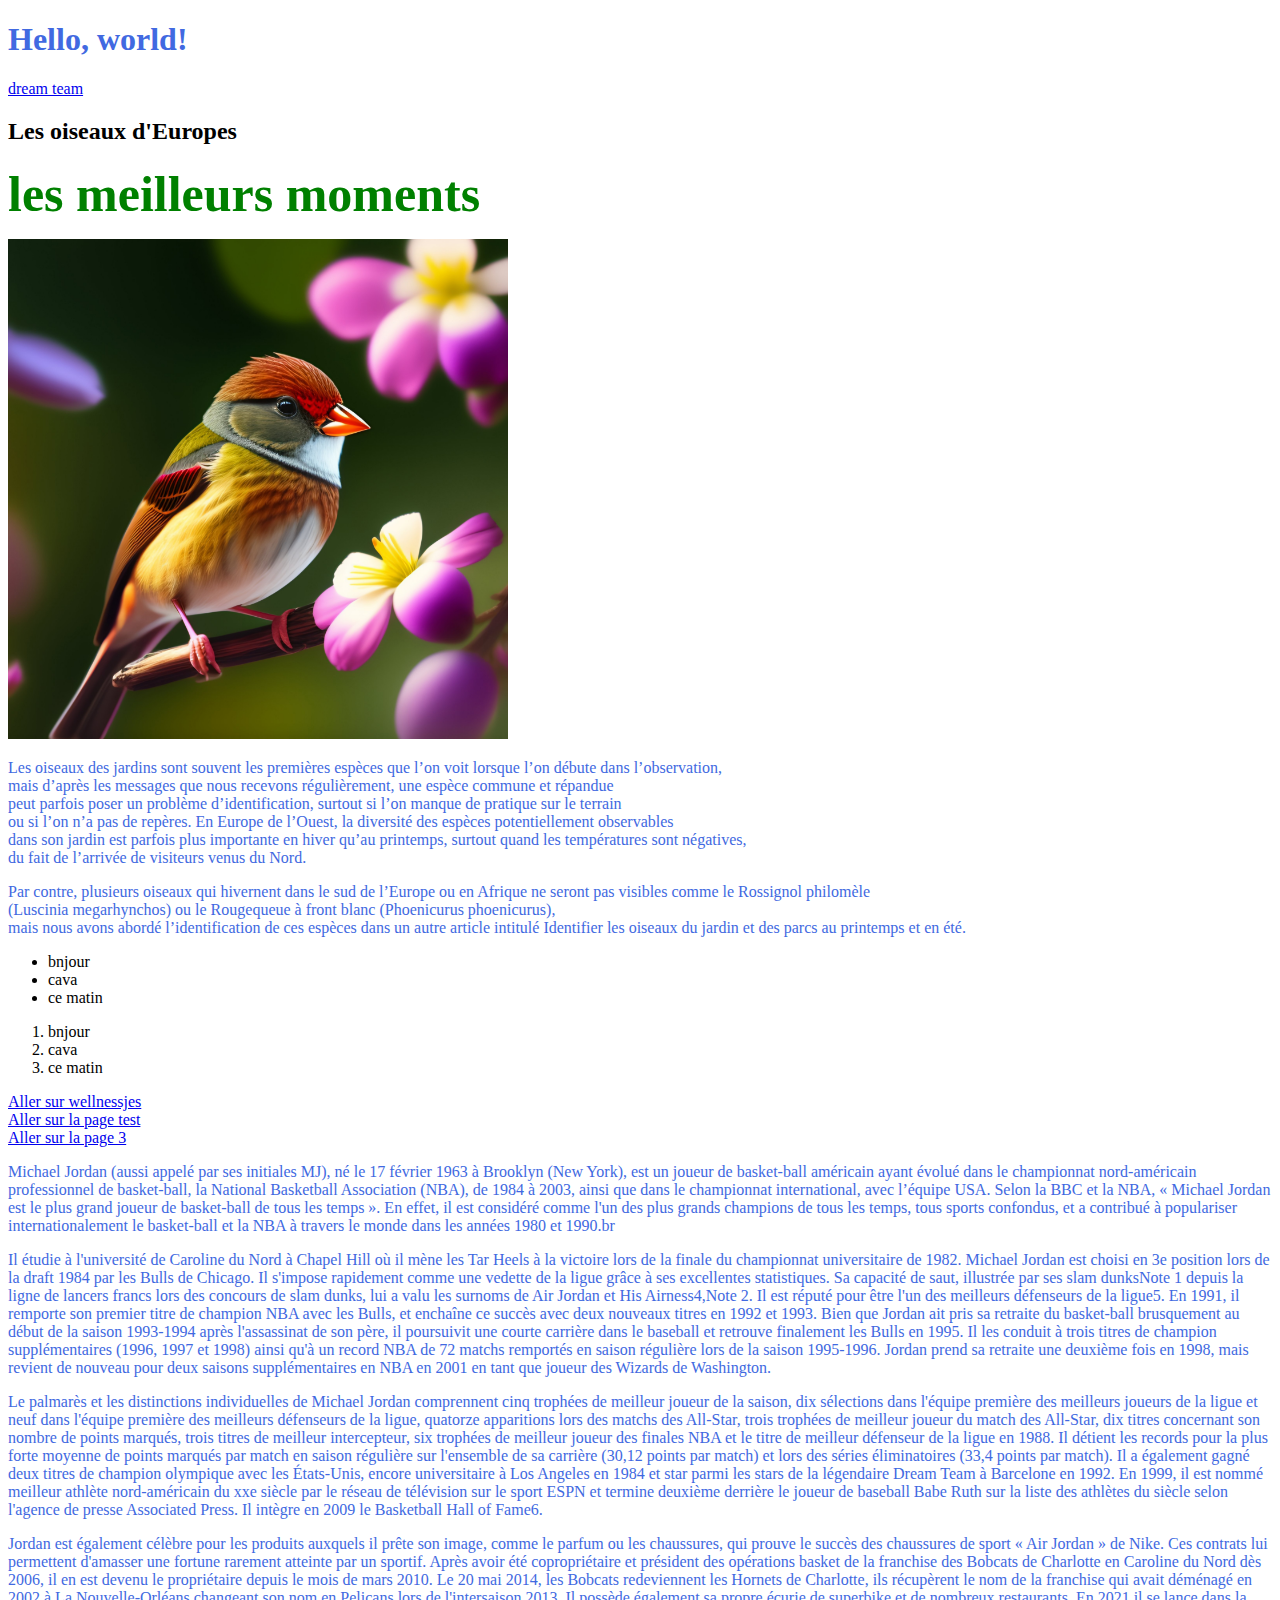
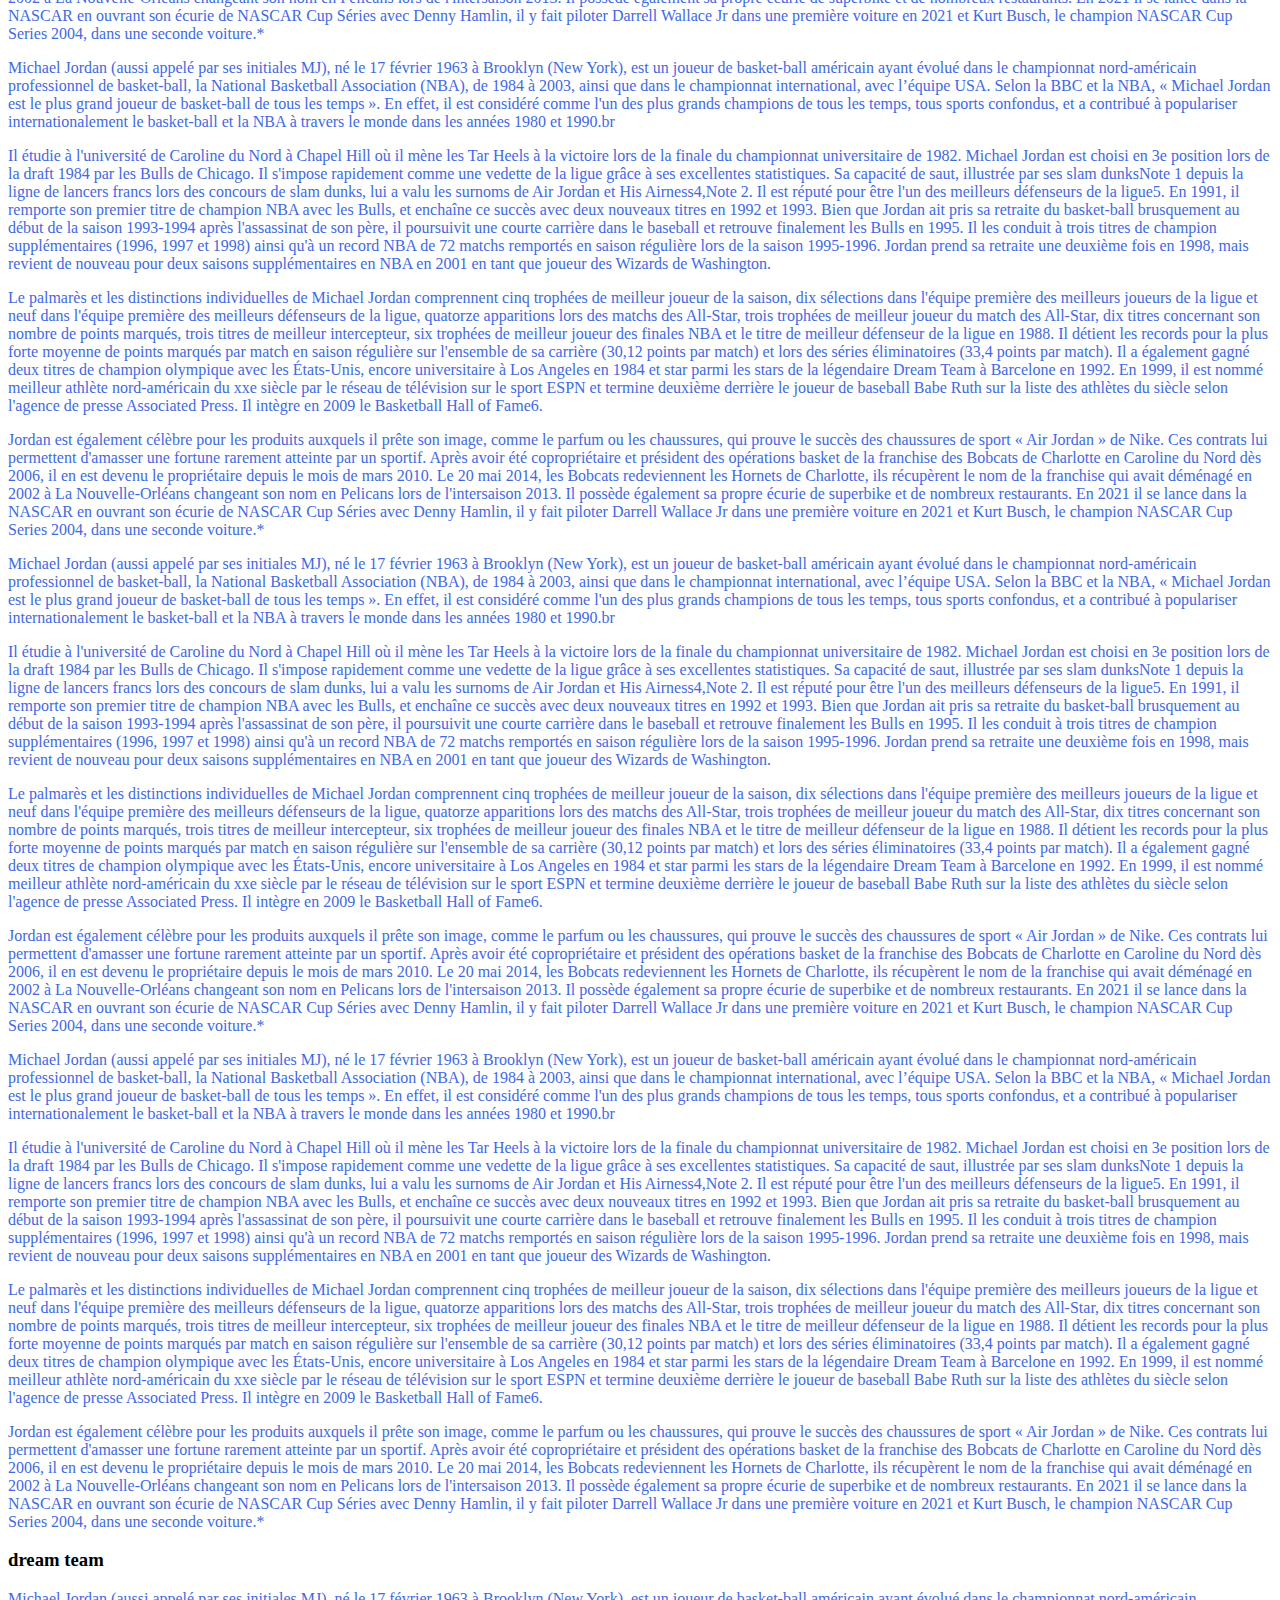
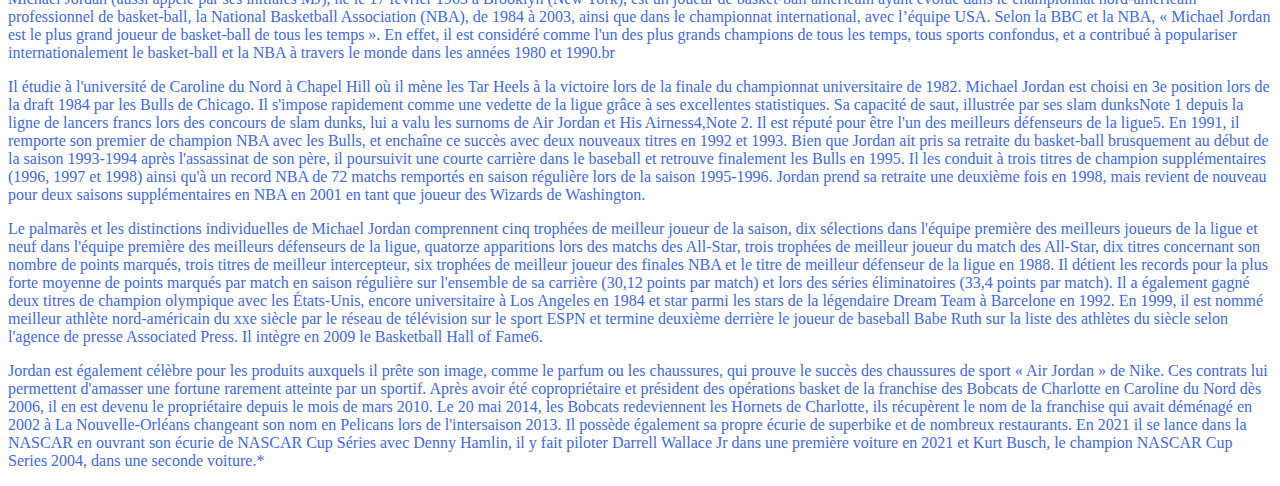
<file: index.html>
<!doctype html>
<html lang="en">
  <head>
    <meta charset="utf-8">
    <meta name="viewport" content="width=device-width, initial-scale=1">
    <title>Page index</title>
    <link rel="stylesheet" href="style.css">
  </head>
  <body>
    <h1>Hello, world!</h1>
    <a href="#dream-team">dream team</a>
    <h2>Les oiseaux d'Europes</h2>
    <span><strong>les meilleurs moments</strong></span>
    
    <p>
      <img src="IMAGE/OISEAU.jpg" alt="oiseau en couleur" style="height: 500px; width: 500px;" title="oiseau en couleur" />
    </p>
    <p>Les oiseaux des jardins sont souvent les premières espèces que l’on voit lorsque l’on débute dans l’observation,<br> mais d’après les messages que nous recevons régulièrement, une espèce commune et répandue <br> peut parfois poser un problème d’identification, surtout si l’on manque de pratique sur le terrain<br> ou si l’on n’a pas de repères. En Europe de l’Ouest, la diversité des espèces potentiellement observables<br> dans son jardin est parfois plus importante en hiver qu’au printemps, surtout quand les températures sont négatives,<br> du fait de l’arrivée de visiteurs venus du Nord. </p>
    <p>Par contre, plusieurs oiseaux qui hivernent dans le sud de l’Europe ou en Afrique ne seront pas visibles comme le Rossignol philomèle<br> (Luscinia megarhynchos) ou  le Rougequeue à front blanc (Phoenicurus phoenicurus),<br> mais nous avons abordé l’identification de ces espèces dans un autre article intitulé Identifier les oiseaux du jardin et des parcs au printemps et en été.</p>
    <ul>
        <li>bnjour</li>
        <li>cava</li>
        <li>ce matin</li>
    </ul>
    <ol>
        <li>bnjour</li>
        <li>cava</li>
        <li>ce matin</li>
    </ol>
    <a href="https://wellnessjes-demo.vercel.app/">Aller sur wellnessjes</a><br>
    <a href="test.html">Aller sur la page test</a><br>
    <a href="CONTENU/page3.html">Aller sur la page 3</a><br>
   <p> Michael Jordan (aussi appelé par ses initiales MJ), né le 17 février 1963 à Brooklyn (New York), est un joueur de basket-ball américain ayant évolué dans le championnat nord-américain professionnel de basket-ball, la National Basketball Association (NBA), de 1984 à 2003, ainsi que dans le championnat international, avec l’équipe USA. Selon la BBC et la NBA, « Michael Jordan est le plus grand joueur de basket-ball de tous les temps ». En effet, il est considéré comme l'un des plus grands champions de tous les temps, tous sports confondus, et a contribué à populariser internationalement le basket-ball et la NBA à travers le monde dans les années 1980 et 1990.br</p> 

<p>Il étudie à l'université de Caroline du Nord à Chapel Hill où il mène les Tar Heels à la victoire lors de la finale du championnat universitaire de 1982. Michael Jordan est choisi en 3e position lors de la draft 1984 par les Bulls de Chicago. Il s'impose rapidement comme une vedette de la ligue grâce à ses excellentes statistiques. Sa capacité de saut, illustrée par ses slam dunksNote 1 depuis la ligne de lancers francs lors des concours de slam dunks, lui a valu les surnoms de Air Jordan et His Airness4,Note 2. Il est réputé pour être l'un des meilleurs défenseurs de la ligue5. En 1991, il remporte son premier titre de champion NBA avec les Bulls, et enchaîne ce succès avec deux nouveaux titres en 1992 et 1993. Bien que Jordan ait pris sa retraite du basket-ball brusquement au début de la saison 1993-1994 après l'assassinat de son père, il poursuivit une courte carrière dans le baseball et retrouve finalement les Bulls en 1995. Il les conduit à trois titres de champion supplémentaires (1996, 1997 et 1998) ainsi qu'à un record NBA de 72 matchs remportés en saison régulière lors de la saison 1995-1996. Jordan prend sa retraite une deuxième fois en 1998, mais revient de nouveau pour deux saisons supplémentaires en NBA en 2001 en tant que joueur des Wizards de Washington.</p>

<p>Le palmarès et les distinctions individuelles de Michael Jordan comprennent cinq trophées de meilleur joueur de la saison, dix sélections dans l'équipe première des meilleurs joueurs de la ligue et neuf dans l'équipe première des meilleurs défenseurs de la ligue, quatorze apparitions lors des matchs des All-Star, trois trophées de meilleur joueur du match des All-Star, dix titres concernant son nombre de points marqués, trois titres de meilleur intercepteur, six trophées de meilleur joueur des finales NBA et le titre de meilleur défenseur de la ligue en 1988. Il détient les records pour la plus forte moyenne de points marqués par match en saison régulière sur l'ensemble de sa carrière (30,12 points par match) et lors des séries éliminatoires (33,4 points par match). Il a également gagné deux titres de champion olympique avec les États-Unis, encore universitaire à Los Angeles en 1984 et star parmi les stars de la légendaire Dream Team à Barcelone en 1992. En 1999, il est nommé meilleur athlète nord-américain du xxe siècle par le réseau de télévision sur le sport ESPN et termine deuxième derrière le joueur de baseball Babe Ruth sur la liste des athlètes du siècle selon l'agence de presse Associated Press. Il intègre en 2009 le Basketball Hall of Fame6.</p>

<p>Jordan est également célèbre pour les produits auxquels il prête son image, comme le parfum ou les chaussures, qui prouve le succès des chaussures de sport « Air Jordan » de Nike. Ces contrats lui permettent d'amasser une fortune rarement atteinte par un sportif. Après avoir été copropriétaire et président des opérations basket de la franchise des Bobcats de Charlotte en Caroline du Nord dès 2006, il en est devenu le propriétaire depuis le mois de mars 2010. Le 20 mai 2014, les Bobcats redeviennent les Hornets de Charlotte, ils récupèrent le nom de la franchise qui avait déménagé en 2002 à La Nouvelle-Orléans changeant son nom en Pelicans lors de l'intersaison 2013. Il possède également sa propre écurie de superbike et de nombreux restaurants. En 2021 il se lance dans la NASCAR en ouvrant son écurie de NASCAR Cup Séries avec Denny Hamlin, il y fait piloter Darrell Wallace Jr dans une première voiture en 2021 et Kurt Busch, le champion NASCAR Cup Series 2004, dans une seconde voiture.*</p>
<p> Michael Jordan (aussi appelé par ses initiales MJ), né le 17 février 1963 à Brooklyn (New York), est un joueur de basket-ball américain ayant évolué dans le championnat nord-américain professionnel de basket-ball, la National Basketball Association (NBA), de 1984 à 2003, ainsi que dans le championnat international, avec l’équipe USA. Selon la BBC et la NBA, « Michael Jordan est le plus grand joueur de basket-ball de tous les temps ». En effet, il est considéré comme l'un des plus grands champions de tous les temps, tous sports confondus, et a contribué à populariser internationalement le basket-ball et la NBA à travers le monde dans les années 1980 et 1990.br</p> 

<p>Il étudie à l'université de Caroline du Nord à Chapel Hill où il mène les Tar Heels à la victoire lors de la finale du championnat universitaire de 1982. Michael Jordan est choisi en 3e position lors de la draft 1984 par les Bulls de Chicago. Il s'impose rapidement comme une vedette de la ligue grâce à ses excellentes statistiques. Sa capacité de saut, illustrée par ses slam dunksNote 1 depuis la ligne de lancers francs lors des concours de slam dunks, lui a valu les surnoms de Air Jordan et His Airness4,Note 2. Il est réputé pour être l'un des meilleurs défenseurs de la ligue5. En 1991, il remporte son premier titre de champion NBA avec les Bulls, et enchaîne ce succès avec deux nouveaux titres en 1992 et 1993. Bien que Jordan ait pris sa retraite du basket-ball brusquement au début de la saison 1993-1994 après l'assassinat de son père, il poursuivit une courte carrière dans le baseball et retrouve finalement les Bulls en 1995. Il les conduit à trois titres de champion supplémentaires (1996, 1997 et 1998) ainsi qu'à un record NBA de 72 matchs remportés en saison régulière lors de la saison 1995-1996. Jordan prend sa retraite une deuxième fois en 1998, mais revient de nouveau pour deux saisons supplémentaires en NBA en 2001 en tant que joueur des Wizards de Washington.</p>

<p>Le palmarès et les distinctions individuelles de Michael Jordan comprennent cinq trophées de meilleur joueur de la saison, dix sélections dans l'équipe première des meilleurs joueurs de la ligue et neuf dans l'équipe première des meilleurs défenseurs de la ligue, quatorze apparitions lors des matchs des All-Star, trois trophées de meilleur joueur du match des All-Star, dix titres concernant son nombre de points marqués, trois titres de meilleur intercepteur, six trophées de meilleur joueur des finales NBA et le titre de meilleur défenseur de la ligue en 1988. Il détient les records pour la plus forte moyenne de points marqués par match en saison régulière sur l'ensemble de sa carrière (30,12 points par match) et lors des séries éliminatoires (33,4 points par match). Il a également gagné deux titres de champion olympique avec les États-Unis, encore universitaire à Los Angeles en 1984 et star parmi les stars de la légendaire Dream Team à Barcelone en 1992. En 1999, il est nommé meilleur athlète nord-américain du xxe siècle par le réseau de télévision sur le sport ESPN et termine deuxième derrière le joueur de baseball Babe Ruth sur la liste des athlètes du siècle selon l'agence de presse Associated Press. Il intègre en 2009 le Basketball Hall of Fame6.</p>

<p>Jordan est également célèbre pour les produits auxquels il prête son image, comme le parfum ou les chaussures, qui prouve le succès des chaussures de sport « Air Jordan » de Nike. Ces contrats lui permettent d'amasser une fortune rarement atteinte par un sportif. Après avoir été copropriétaire et président des opérations basket de la franchise des Bobcats de Charlotte en Caroline du Nord dès 2006, il en est devenu le propriétaire depuis le mois de mars 2010. Le 20 mai 2014, les Bobcats redeviennent les Hornets de Charlotte, ils récupèrent le nom de la franchise qui avait déménagé en 2002 à La Nouvelle-Orléans changeant son nom en Pelicans lors de l'intersaison 2013. Il possède également sa propre écurie de superbike et de nombreux restaurants. En 2021 il se lance dans la NASCAR en ouvrant son écurie de NASCAR Cup Séries avec Denny Hamlin, il y fait piloter Darrell Wallace Jr dans une première voiture en 2021 et Kurt Busch, le champion NASCAR Cup Series 2004, dans une seconde voiture.*</p> <p> Michael Jordan (aussi appelé par ses initiales MJ), né le 17 février 1963 à Brooklyn (New York), est un joueur de basket-ball américain ayant évolué dans le championnat nord-américain professionnel de basket-ball, la National Basketball Association (NBA), de 1984 à 2003, ainsi que dans le championnat international, avec l’équipe USA. Selon la BBC et la NBA, « Michael Jordan est le plus grand joueur de basket-ball de tous les temps ». En effet, il est considéré comme l'un des plus grands champions de tous les temps, tous sports confondus, et a contribué à populariser internationalement le basket-ball et la NBA à travers le monde dans les années 1980 et 1990.br</p> 

<p>Il étudie à l'université de Caroline du Nord à Chapel Hill où il mène les Tar Heels à la victoire lors de la finale du championnat universitaire de 1982. Michael Jordan est choisi en 3e position lors de la draft 1984 par les Bulls de Chicago. Il s'impose rapidement comme une vedette de la ligue grâce à ses excellentes statistiques. Sa capacité de saut, illustrée par ses slam dunksNote 1 depuis la ligne de lancers francs lors des concours de slam dunks, lui a valu les surnoms de Air Jordan et His Airness4,Note 2. Il est réputé pour être l'un des meilleurs défenseurs de la ligue5. En 1991, il remporte son premier titre de champion NBA avec les Bulls, et enchaîne ce succès avec deux nouveaux titres en 1992 et 1993. Bien que Jordan ait pris sa retraite du basket-ball brusquement au début de la saison 1993-1994 après l'assassinat de son père, il poursuivit une courte carrière dans le baseball et retrouve finalement les Bulls en 1995. Il les conduit à trois titres de champion supplémentaires (1996, 1997 et 1998) ainsi qu'à un record NBA de 72 matchs remportés en saison régulière lors de la saison 1995-1996. Jordan prend sa retraite une deuxième fois en 1998, mais revient de nouveau pour deux saisons supplémentaires en NBA en 2001 en tant que joueur des Wizards de Washington.</p>

<p>Le palmarès et les distinctions individuelles de Michael Jordan comprennent cinq trophées de meilleur joueur de la saison, dix sélections dans l'équipe première des meilleurs joueurs de la ligue et neuf dans l'équipe première des meilleurs défenseurs de la ligue, quatorze apparitions lors des matchs des All-Star, trois trophées de meilleur joueur du match des All-Star, dix titres concernant son nombre de points marqués, trois titres de meilleur intercepteur, six trophées de meilleur joueur des finales NBA et le titre de meilleur défenseur de la ligue en 1988. Il détient les records pour la plus forte moyenne de points marqués par match en saison régulière sur l'ensemble de sa carrière (30,12 points par match) et lors des séries éliminatoires (33,4 points par match). Il a également gagné deux titres de champion olympique avec les États-Unis, encore universitaire à Los Angeles en 1984 et star parmi les stars de la légendaire Dream Team à Barcelone en 1992. En 1999, il est nommé meilleur athlète nord-américain du xxe siècle par le réseau de télévision sur le sport ESPN et termine deuxième derrière le joueur de baseball Babe Ruth sur la liste des athlètes du siècle selon l'agence de presse Associated Press. Il intègre en 2009 le Basketball Hall of Fame6.</p>

<p>Jordan est également célèbre pour les produits auxquels il prête son image, comme le parfum ou les chaussures, qui prouve le succès des chaussures de sport « Air Jordan » de Nike. Ces contrats lui permettent d'amasser une fortune rarement atteinte par un sportif. Après avoir été copropriétaire et président des opérations basket de la franchise des Bobcats de Charlotte en Caroline du Nord dès 2006, il en est devenu le propriétaire depuis le mois de mars 2010. Le 20 mai 2014, les Bobcats redeviennent les Hornets de Charlotte, ils récupèrent le nom de la franchise qui avait déménagé en 2002 à La Nouvelle-Orléans changeant son nom en Pelicans lors de l'intersaison 2013. Il possède également sa propre écurie de superbike et de nombreux restaurants. En 2021 il se lance dans la NASCAR en ouvrant son écurie de NASCAR Cup Séries avec Denny Hamlin, il y fait piloter Darrell Wallace Jr dans une première voiture en 2021 et Kurt Busch, le champion NASCAR Cup Series 2004, dans une seconde voiture.*</p> <p> Michael Jordan (aussi appelé par ses initiales MJ), né le 17 février 1963 à Brooklyn (New York), est un joueur de basket-ball américain ayant évolué dans le championnat nord-américain professionnel de basket-ball, la National Basketball Association (NBA), de 1984 à 2003, ainsi que dans le championnat international, avec l’équipe USA. Selon la BBC et la NBA, « Michael Jordan est le plus grand joueur de basket-ball de tous les temps ». En effet, il est considéré comme l'un des plus grands champions de tous les temps, tous sports confondus, et a contribué à populariser internationalement le basket-ball et la NBA à travers le monde dans les années 1980 et 1990.br</p> 

<p>Il étudie à l'université de Caroline du Nord à Chapel Hill où il mène les Tar Heels à la victoire lors de la finale du championnat universitaire de 1982. Michael Jordan est choisi en 3e position lors de la draft 1984 par les Bulls de Chicago. Il s'impose rapidement comme une vedette de la ligue grâce à ses excellentes statistiques. Sa capacité de saut, illustrée par ses slam dunksNote 1 depuis la ligne de lancers francs lors des concours de slam dunks, lui a valu les surnoms de Air Jordan et His Airness4,Note 2. Il est réputé pour être l'un des meilleurs défenseurs de la ligue5. En 1991, il remporte son premier titre de champion NBA avec les Bulls, et enchaîne ce succès avec deux nouveaux titres en 1992 et 1993. Bien que Jordan ait pris sa retraite du basket-ball brusquement au début de la saison 1993-1994 après l'assassinat de son père, il poursuivit une courte carrière dans le baseball et retrouve finalement les Bulls en 1995. Il les conduit à trois titres de champion supplémentaires (1996, 1997 et 1998) ainsi qu'à un record NBA de 72 matchs remportés en saison régulière lors de la saison 1995-1996. Jordan prend sa retraite une deuxième fois en 1998, mais revient de nouveau pour deux saisons supplémentaires en NBA en 2001 en tant que joueur des Wizards de Washington.</p>

<p>Le palmarès et les distinctions individuelles de Michael Jordan comprennent cinq trophées de meilleur joueur de la saison, dix sélections dans l'équipe première des meilleurs joueurs de la ligue et neuf dans l'équipe première des meilleurs défenseurs de la ligue, quatorze apparitions lors des matchs des All-Star, trois trophées de meilleur joueur du match des All-Star, dix titres concernant son nombre de points marqués, trois titres de meilleur intercepteur, six trophées de meilleur joueur des finales NBA et le titre de meilleur défenseur de la ligue en 1988. Il détient les records pour la plus forte moyenne de points marqués par match en saison régulière sur l'ensemble de sa carrière (30,12 points par match) et lors des séries éliminatoires (33,4 points par match). Il a également gagné deux titres de champion olympique avec les États-Unis, encore universitaire à Los Angeles en 1984 et star parmi les stars de la légendaire Dream Team à Barcelone en 1992. En 1999, il est nommé meilleur athlète nord-américain du xxe siècle par le réseau de télévision sur le sport ESPN et termine deuxième derrière le joueur de baseball Babe Ruth sur la liste des athlètes du siècle selon l'agence de presse Associated Press. Il intègre en 2009 le Basketball Hall of Fame6.</p>

<p>Jordan est également célèbre pour les produits auxquels il prête son image, comme le parfum ou les chaussures, qui prouve le succès des chaussures de sport « Air Jordan » de Nike. Ces contrats lui permettent d'amasser une fortune rarement atteinte par un sportif. Après avoir été copropriétaire et président des opérations basket de la franchise des Bobcats de Charlotte en Caroline du Nord dès 2006, il en est devenu le propriétaire depuis le mois de mars 2010. Le 20 mai 2014, les Bobcats redeviennent les Hornets de Charlotte, ils récupèrent le nom de la franchise qui avait déménagé en 2002 à La Nouvelle-Orléans changeant son nom en Pelicans lors de l'intersaison 2013. Il possède également sa propre écurie de superbike et de nombreux restaurants. En 2021 il se lance dans la NASCAR en ouvrant son écurie de NASCAR Cup Séries avec Denny Hamlin, il y fait piloter Darrell Wallace Jr dans une première voiture en 2021 et Kurt Busch, le champion NASCAR Cup Series 2004, dans une seconde voiture.*</p>
    <h3 id="dream-team">dream team</h3>
    <p> Michael Jordan (aussi appelé par ses initiales MJ), né le 17 février 1963 à Brooklyn (New York), est un joueur de basket-ball américain ayant évolué dans le championnat nord-américain professionnel de basket-ball, la National Basketball Association (NBA), de 1984 à 2003, ainsi que dans le championnat international, avec l’équipe USA. Selon la BBC et la NBA, « Michael Jordan est le plus grand joueur de basket-ball de tous les temps ». En effet, il est considéré comme l'un des plus grands champions de tous les temps, tous sports confondus, et a contribué à populariser internationalement le basket-ball et la NBA à travers le monde dans les années 1980 et 1990.br</p> 

    <p>Il étudie à l'université de Caroline du Nord à Chapel Hill où il mène les Tar Heels à la victoire lors de la finale du championnat universitaire de 1982. Michael Jordan est choisi en 3e position lors de la draft 1984 par les Bulls de Chicago. Il s'impose rapidement comme une vedette de la ligue grâce à ses excellentes statistiques. Sa capacité de saut, illustrée par ses slam dunksNote 1 depuis la ligne de lancers francs lors des concours de slam dunks, lui a valu les surnoms de Air Jordan et His Airness4,Note 2. Il est réputé pour être l'un des meilleurs défenseurs de la ligue5. En 1991, il remporte son premier de champion NBA avec les Bulls, et enchaîne ce succès avec deux nouveaux titres en 1992 et 1993. Bien que Jordan ait pris sa retraite du basket-ball brusquement au début de la saison 1993-1994 après l'assassinat de son père, il poursuivit une courte carrière dans le baseball et retrouve finalement les Bulls en 1995. Il les conduit à trois titres de champion supplémentaires (1996, 1997 et 1998) ainsi qu'à un record NBA de 72 matchs remportés en saison régulière lors de la saison 1995-1996. Jordan prend sa retraite une deuxième fois en 1998, mais revient de nouveau pour deux saisons supplémentaires en NBA en 2001 en tant que joueur des Wizards de Washington.</p>
    
    <p>Le palmarès et les distinctions individuelles de Michael Jordan comprennent cinq trophées de meilleur joueur de la saison, dix sélections dans l'équipe première des meilleurs joueurs de la ligue et neuf dans l'équipe première des meilleurs défenseurs de la ligue, quatorze apparitions lors des matchs des All-Star, trois trophées de meilleur joueur du match des All-Star, dix titres concernant son nombre de points marqués, trois titres de meilleur intercepteur, six trophées de meilleur joueur des finales NBA et le titre de meilleur défenseur de la ligue en 1988. Il détient les records pour la plus forte moyenne de points marqués par match en saison régulière sur l'ensemble de sa carrière (30,12 points par match) et lors des séries éliminatoires (33,4 points par match). Il a également gagné deux titres de champion olympique avec les États-Unis, encore universitaire à Los Angeles en 1984 et star parmi les stars de la légendaire Dream Team à Barcelone en 1992. En 1999, il est nommé meilleur athlète nord-américain du xxe siècle par le réseau de télévision sur le sport ESPN et termine deuxième derrière le joueur de baseball Babe Ruth sur la liste des athlètes du siècle selon l'agence de presse Associated Press. Il intègre en 2009 le Basketball Hall of Fame6.</p>
    
    <p>Jordan est également célèbre pour les produits auxquels il prête son image, comme le parfum ou les chaussures, qui prouve le succès des chaussures de sport « Air Jordan » de Nike. Ces contrats lui permettent d'amasser une fortune rarement atteinte par un sportif. Après avoir été copropriétaire et président des opérations basket de la franchise des Bobcats de Charlotte en Caroline du Nord dès 2006, il en est devenu le propriétaire depuis le mois de mars 2010. Le 20 mai 2014, les Bobcats redeviennent les Hornets de Charlotte, ils récupèrent le nom de la franchise qui avait déménagé en 2002 à La Nouvelle-Orléans changeant son nom en Pelicans lors de l'intersaison 2013. Il possède également sa propre écurie de superbike et de nombreux restaurants. En 2021 il se lance dans la NASCAR en ouvrant son écurie de NASCAR Cup Séries avec Denny Hamlin, il y fait piloter Darrell Wallace Jr dans une première voiture en 2021 et Kurt Busch, le champion NASCAR Cup Series 2004, dans une seconde voiture.*</p>
    
  </body>
</html>
</file>
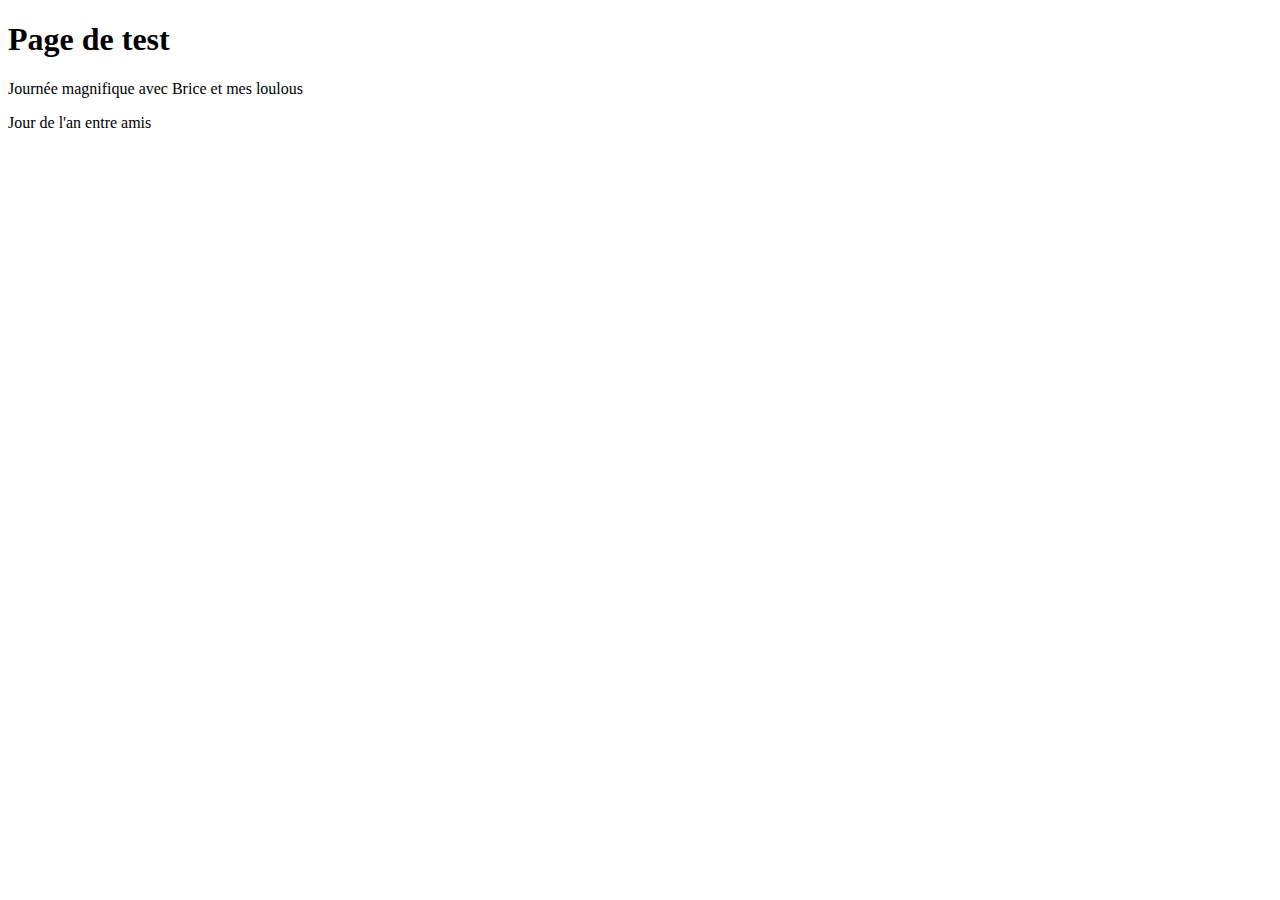
<file: test.html>
<!doctype html>
<html lang="en">
  <head>
    <meta charset="utf-8">
    <meta name="viewport" content="width=device-width, initial-scale=1">
    <title>Bootstrap demo</title>
  </head>
  <body>
    <h1>Page de test</h1>
    <p>Journée magnifique avec Brice et mes loulous</p>
    <p>Jour de l'an entre amis</p>
  </body>
</html>
</file>
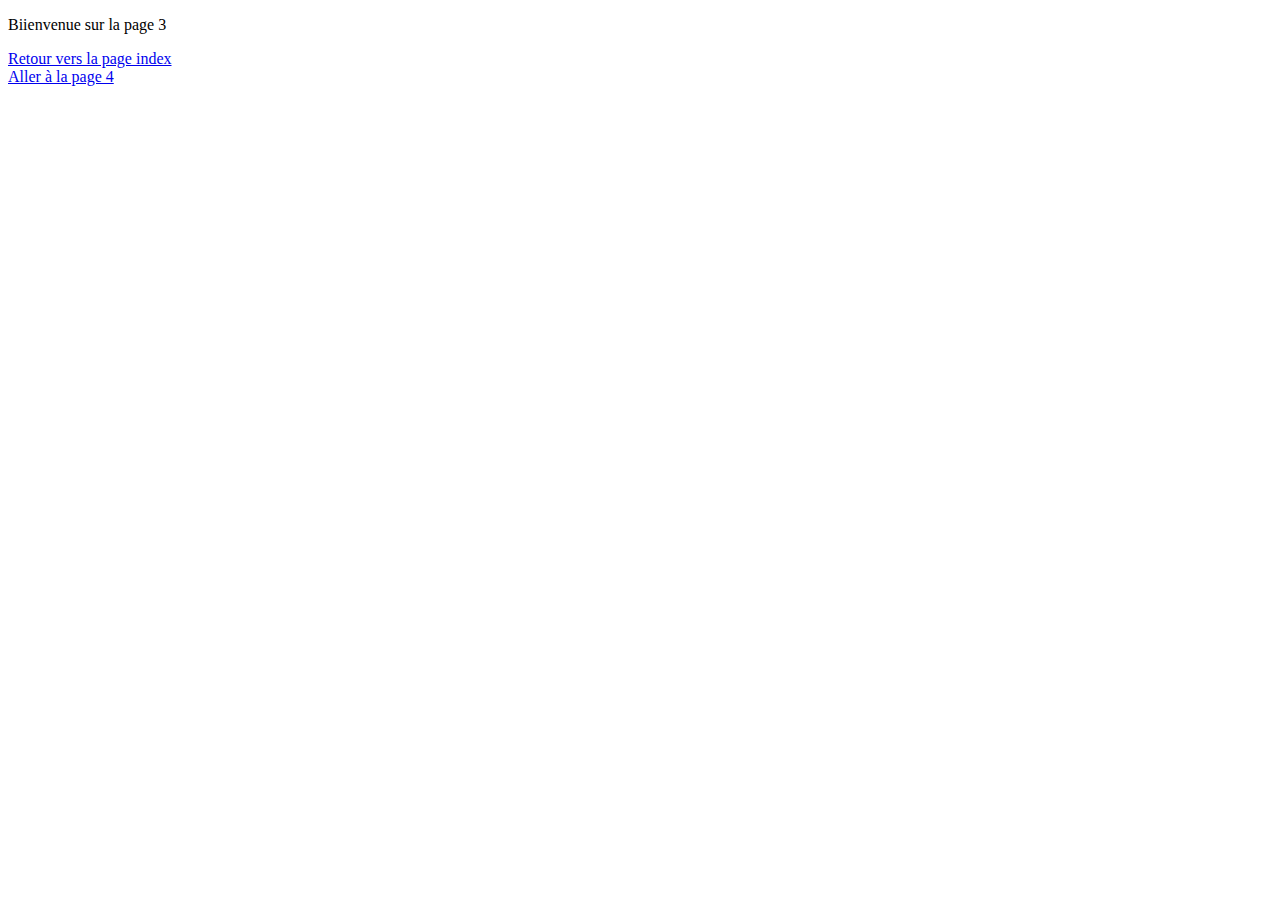
<file: CONTENU/page3.html>
<!DOCTYPE html>
<html lang="en">
<head>
    <meta charset="UTF-8">
    <meta name="viewport" content="width=device-width, initial-scale=1.0">
    <title>Page 3</title>
</head>
<body>
    <p>Biienvenue sur la page 3</p>
    <a href="../index.html">Retour vers la page index</a><br>
    <a href="../../page4.html">Aller à la page 4</a>
</body>
</html>
</file>
<file: style.css>
p, 
h1 {
    color: royalblue;
}

span {
    color: green;
    font-size: 50px;
}
</file>
